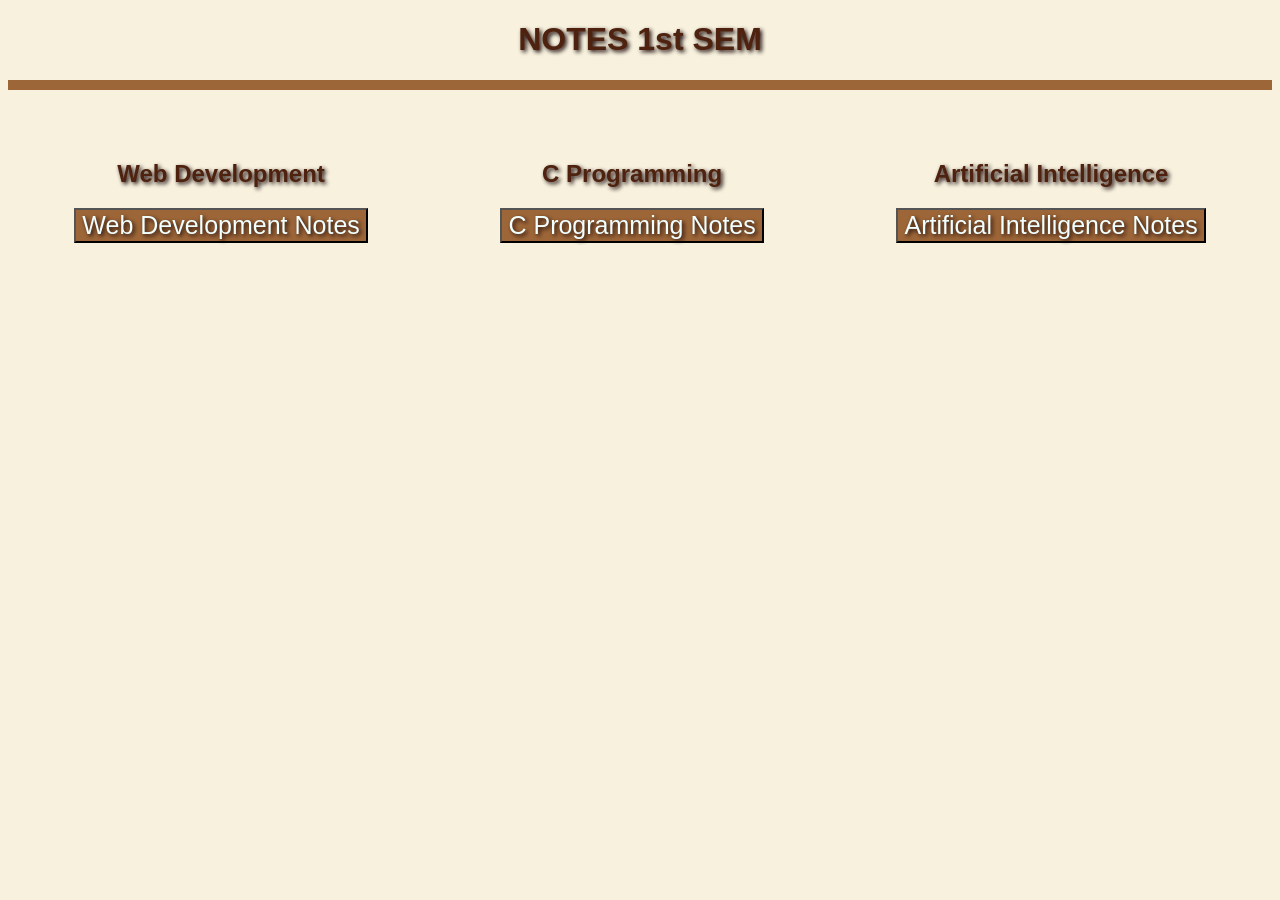
<file: index.html>
<!Doctype html>
<html>
<head>
    <meta charset="UTF-8">
    <meta name="viewport" content="width=device-width, initial-scale=1.0">
    <title>Notes of 1st sem</title>
    <link rel="stylesheet" href="style.css">
</head>
<body>
    <header>
        <h1>NOTES 1st SEM</h1>
    </header>
    <hr>
    <div class="container">
      <div class="container-item">
        <h2>Web Development</h2>
    <a href="WD.html" target="_self">
    <button class="button">Web Development Notes</button>
    </a>
    </div>
    <div class="container-item">
        <h2>C Programming</h2>
        <a href="C-notes.html" target="_self">
            <button class="button">C Programming Notes</button>
        </a>
    </div>
    <div class="container-item">
        <h2>Artificial Intelligence</h2>
    <a href="AI-notes.html" target="_self">
        <button class="button">Artificial Intelligence Notes</button>
    </a>
    </div>
    </div>
</body>
</html>
</file>
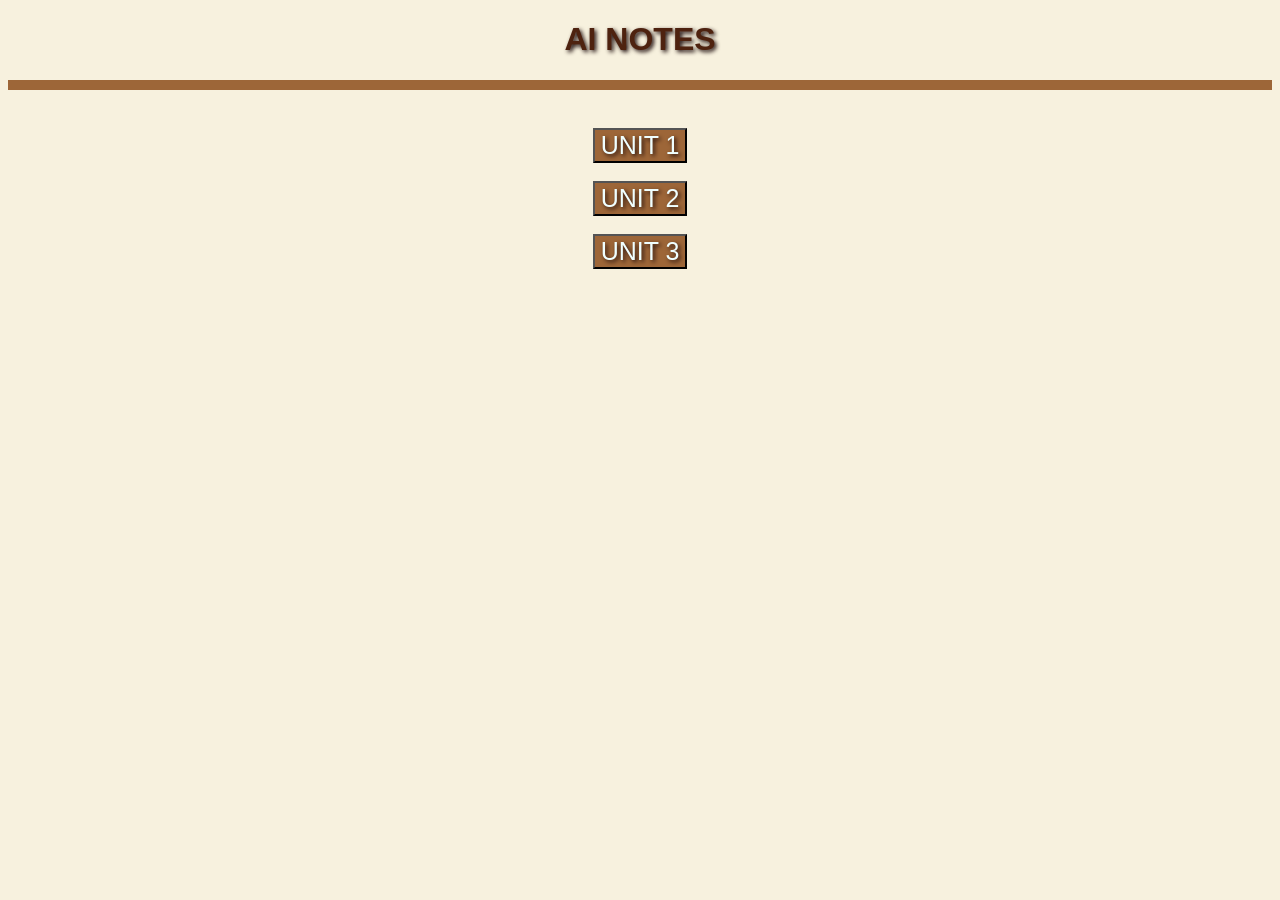
<file: AI-notes.html>
<!Doctype html>
<html>
    <head>
        <meta charset="UTF-8">
        <meta name="viewport" content="width=device-width, initial-scale=1.0">
        <title>AI Notes</title>
        <link rel="stylesheet" href="style.css">
    </head>
    <body>
        <header>
            <h1>AI NOTES</h1>
        </header>    
        <hr>
        <br>
        <a href="UNIT 1 AI.pdf" target="_self">
            <button class="button">UNIT 1</button>
        </a>
        <br>
        <a href="UNIT 2 AI.pdf" target="_self">
            <button class="button">UNIT 2</button>
            </a>
        <br>
        <a href="UNIT 3 AI.pdf" target="_self">
            <button class="button">UNIT 3</button>
        </a>
    </body>
</html>
</file>
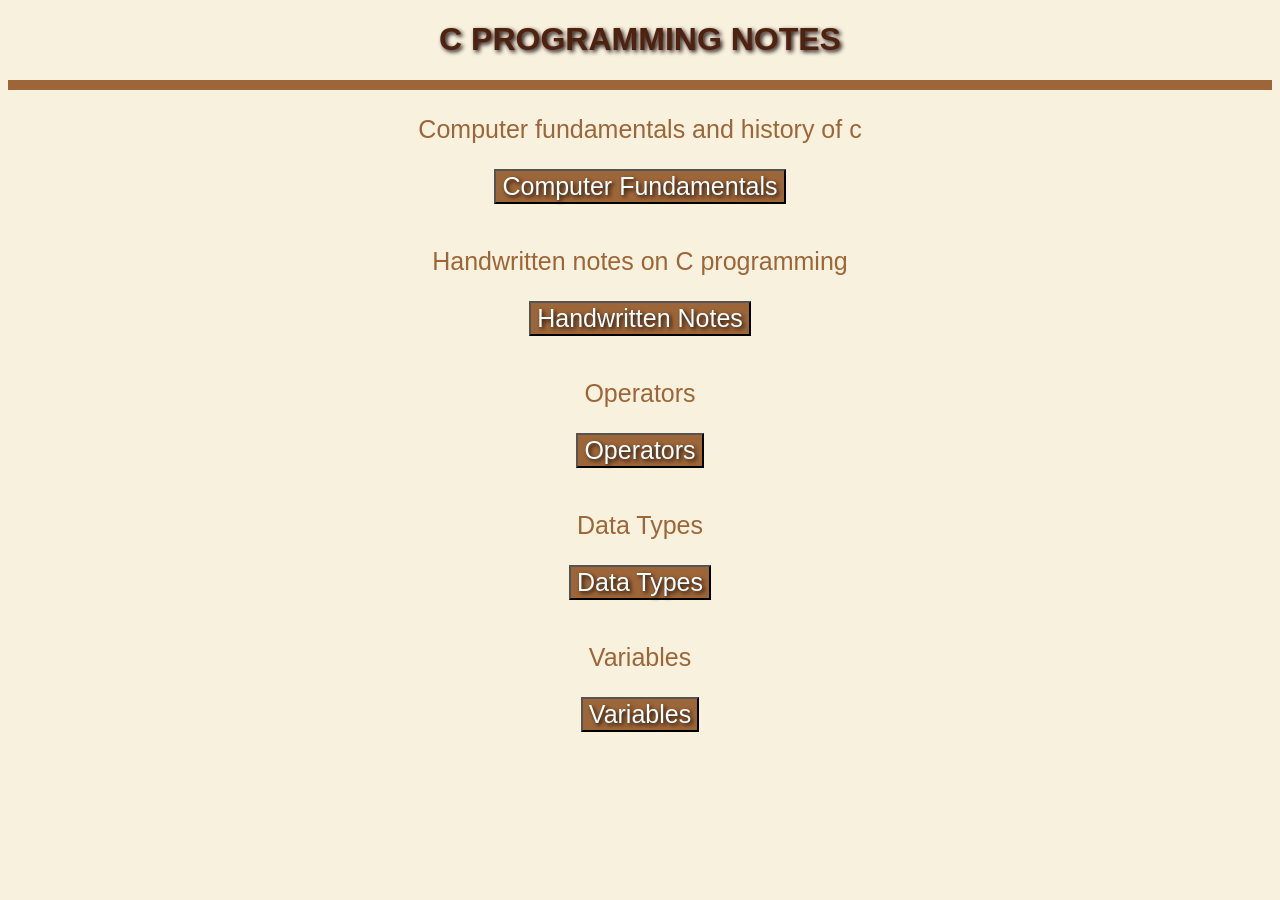
<file: C-notes.html>
<!doctype html>
<html>
    <head>
        <meta charset="UTF-8">
        <meta name="viewport" content="width=device-width, initial-scale=1.0">
        <title>C Programming Notes</title>
        <link rel="stylesheet" href="style.css">
    </head>
    <body>
        <header>
            <h1>C PROGRAMMING NOTES</h1>
        </header>
        <hr>
        <p>Computer fundamentals and history of c</p>
        <a href="Fundamentals-C_compressed.pdf" target="_self">
           <button class="button">Computer Fundamentals</button> 
        </a>
        <br>
        <p>Handwritten notes on C programming</p>
        <a href="handwritten-C_compressed.pdf" target="_self">
            <button class="button">Handwritten Notes</button>
        </a>
        <br>
        <p>Operators</p>
        <a href="Operator-in-C.pdf" target="_self">
            <button class="button">Operators</button>
        </a>
        <br>
        <p>Data Types</p>
        <a href="Data-Type-in-C.pdf" target="_self">
            <button class="button">Data Types</button>
        </a>
        <br>
        <p>Variables</p>
        <a href="Variables-in-C.pdf" target="_self">
            <button class="button">Variables</button>
        </a>
    </body>
</html>
</file>
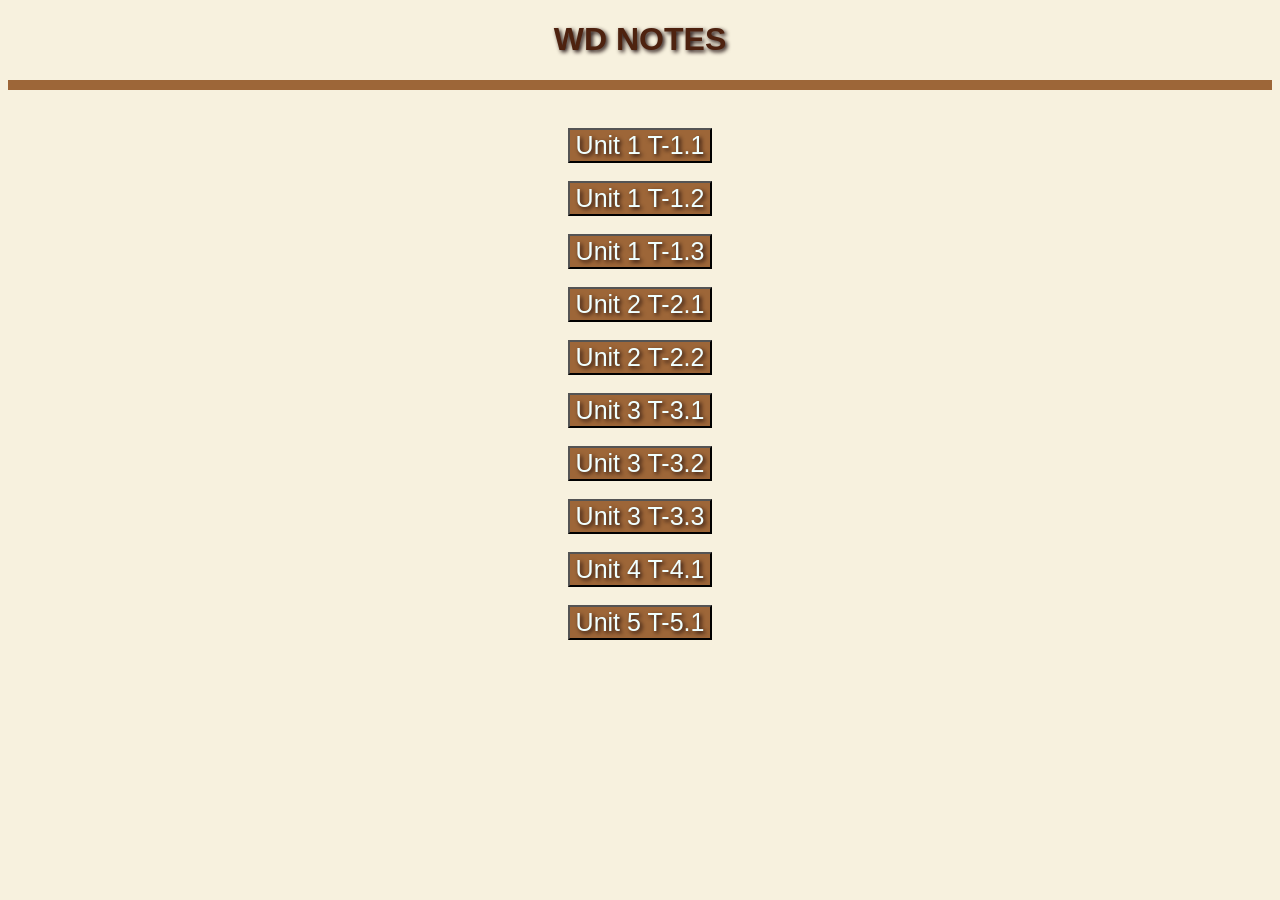
<file: WD.html>
<!Doctype html>
<html>
    <head>
        <meta charset="UTF-8">
        <meta name="viewport" content="width=device-width, initial-scale=1.0">
        <title>Web Development Notes</title>
        <link rel="stylesheet" href="style.css">
        </head>
        <body>
            <header>
                <h1>WD NOTES</h1>
            </header>
            <hr>
                <br>
                <a href="WD 1.1.pdf" target="_blank">
                    <button class="button">Unit 1 T-1.1</button>
                </a>
                <br>
                <a href="WD 1.2.pdf" target="_blank">
                    <button class="button">Unit 1 T-1.2</button>
                </a>
                <br>
                <a href="WD 1.3.pdf" target="_blank">
                    <button class="button">Unit 1 T-1.3</button>
                </a>
                <br>
                <a href="WD 2.1.pdf" target="_blank">
                    <button class="button">Unit 2 T-2.1</button>
                </a>
                <br>
                <a href="WD 2.2.pdf" target="_blank">
                    <button class="button">Unit 2 T-2.2</button>
                </a>
                <br>
                <a href="WD 3.1.pdf" target="_blank">
                    <button class="button">Unit 3 T-3.1</button>
                </a>
                <br>
                <a href="WD 3.2.pdf" target="_blank">
                    <button class="button">Unit 3 T-3.2</button>
                </a>
                <br>
                <a href="WD 3.3.pdf" target="_blank">
                    <button class="button">Unit 3 T-3.3</button>
                </a>
                <br>
                <a href="WD 4.1.pdf" target="_blank">
                    <button class="button">Unit 4 T-4.1</button>
                </a>
                <br>
                <a href="WD 5.pdf" target="_blank">
                    <button class="button">Unit 5 T-5.1</button>
                </a>
                <br>
            
        </body>
</html>
</file>
<file: style.css>
h1,h2{
    color:#4E220F;
    text-align:center;
    text-shadow: 2px 2px 4px #1a0909;
    font-family:Verdana, Geneva, Tahoma, sans-serif;
}
body{
    background-color:#F7F1DE;
    font-family:Verdana, Geneva, Tahoma, sans-serif;
}
.button{
    background-color:#9D6638;
    color:azure;
    text-align:center;
    text-shadow: 2px 2px 4px #1a0909;
    font-family:Verdana, Geneva, Tahoma, sans-serif;
    font-size:25px;
    display:block;
    margin: 0 auto;
    text-decoration:none;
    cursor:pointer;
}
a{
    text-decoration:none;
}
p{
    color:#9D6638;
    text-align:center;
    text-decoration:none;
    font-family:Verdana, Geneva, Tahoma, sans-serif;
    font-size:25px;
}
hr{
    border: 5px solid #9D6638;
    margin: 20px 0;
}
.container{
    padding-top:30px;
    text-align:center;
    height:auto;
    width:100%;
    display:flex;
    flex-direction:row;
    justify-content:space-around;
    align-items:center;

}
.container-item{
    self-align:center;
    height:250px;
}
</file>
